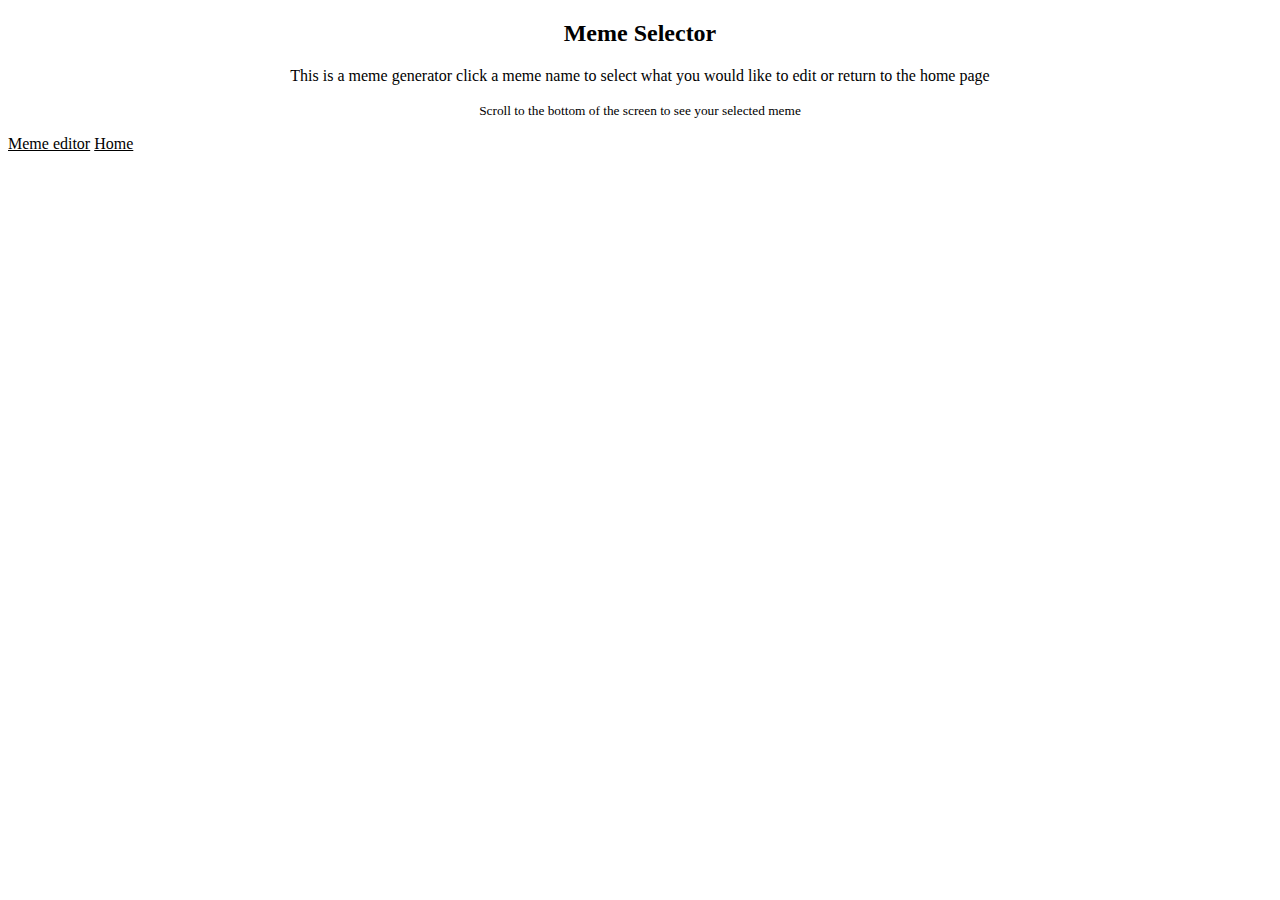
<file: index.html>
<!DOCTYPE html>
<html lang="en">

<head>
    <meta charset="UTF-8">
    <meta http-equiv="X-UA-Compatible" content="IE=edge">
    <meta name="viewport" content="width=device-width, initial-scale=1.0">
    <title>Document</title>
    <link rel="stylesheet" href="https://cdn.jsdelivr.net/npm/bootstrap@4.5.3/dist/css/bootstrap.min.css"
        integrity="sha384-TX8t27EcRE3e/ihU7zmQxVncDAy5uIKz4rEkgIXeMed4M0jlfIDPvg6uqKI2xXr2" crossorigin="anonymous">
    <link rel="stylesheet" href="style.css">
</head>


<body>
    <div class="card mb-3">
        
        <div class="card-body">
          <h2 class="card-title">Meme Selector</h2>
          <p class="card-text">This is a meme generator click a meme name to select what you would like to edit or return to the home page</p>
          <p class="card-text"><small class="text-muted">Scroll to the bottom of the screen to see your selected meme</small></p>
          <nav class="nav nav-pills nav-justified">
            <a class="nav-link" href="./editor.html">Meme editor</a>
            <a class="nav-link" href="./Landing.html">Home</a>
          </nav>

        </div>
      </div>
    
      
     
      <div id=" img"></div>
      <ul id="list">
        
      </ul>
     


    <script src="./script.js"></script>
</body>

</html>
</file>
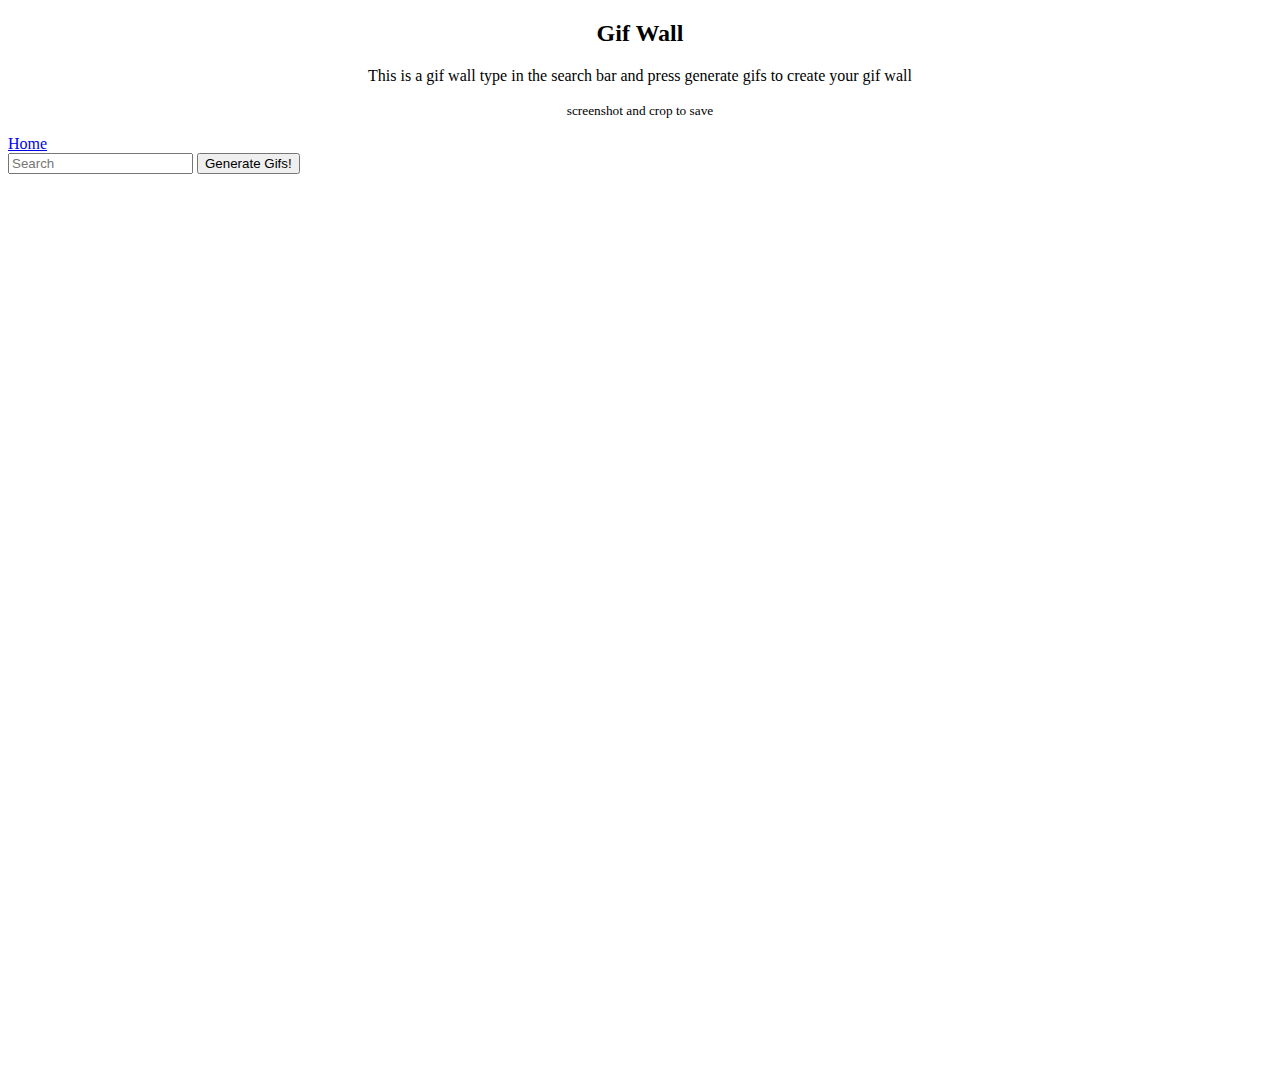
<file: gifpage.html>
<!DOCTYPE html>
<html lang="en">

<head>
  <meta charset="UTF-8" />
  <meta name="viewport" content="width=device-width, initial-scale=1.0" />
  <meta http-equiv="X-UA-Compatible" content="ie=edge" />
  <title>Gif Generator</title>
  <link rel="stylesheet" href="https://cdn.jsdelivr.net/npm/bootstrap@4.5.3/dist/css/bootstrap.min.css"
    integrity="sha384-TX8t27EcRE3e/ihU7zmQxVncDAy5uIKz4rEkgIXeMed4M0jlfIDPvg6uqKI2xXr2" crossorigin="anonymous">
  <link rel="stylesheet" href="./gifstyles.css" />
</head>

<body>
  <!--Header-->
  <header>
    <div class="card mb-3">
      <div class="card-body">
        <h2 class="card-title">Gif Wall</h2>
        <p class="card-text">This is a gif wall type in the search bar and press generate gifs to create your gif wall</p>
        <p class="card-text"><small class="text-muted">screenshot and crop to save</small></p>
      </div>
    </div>
  
  <nav class="navbar navbar-light bg-light">
    <a href="./Landing.html" class="navbar-brand">Home</a>
    <form id="giffy-form" class="form-inline">
      <input id="search-tag" type="text" class="form-control mr-sm-2"  placeholder="Search" aria-label="Search">

      <button id="giffy-button" class="btn btn-outline-secondary my-2 my-sm-0" type="submit">Generate Gifs!</button>
    </form>
  </nav>
</header>

  <main>
    <section id="giffys">




    </section>
  </main>
  <script src="./gifscript.js"></script>
</body>

</html>
</file>
<file: style.css>
.card-title{
    text-align: center;
   
}

 .card-text{
    text-align: center;
 }

.img-size  {
    max-width: 4000px;
    max-height: 300px;
    border-radius: 8px;
}

.Btn-displying{
    display: inline-block;
    padding: 10px;
}

.form-control{
 text-align: center;
 margin-top: 5rem;
}

body{
    background-color: white;
    
    
}
.nav-link{

    color: black;
}


#list{
    color: black;
}
</file>
<file: gifstyles.css>
#giffys {
height: 100vh;
display: flex;
flex-flow: row wrap;
align-items: flex-end;
}

img {
padding: 1rem;
}


.card-title{
    text-align: center;
}

 .card-text{
    text-align: center;
 }
</file>
